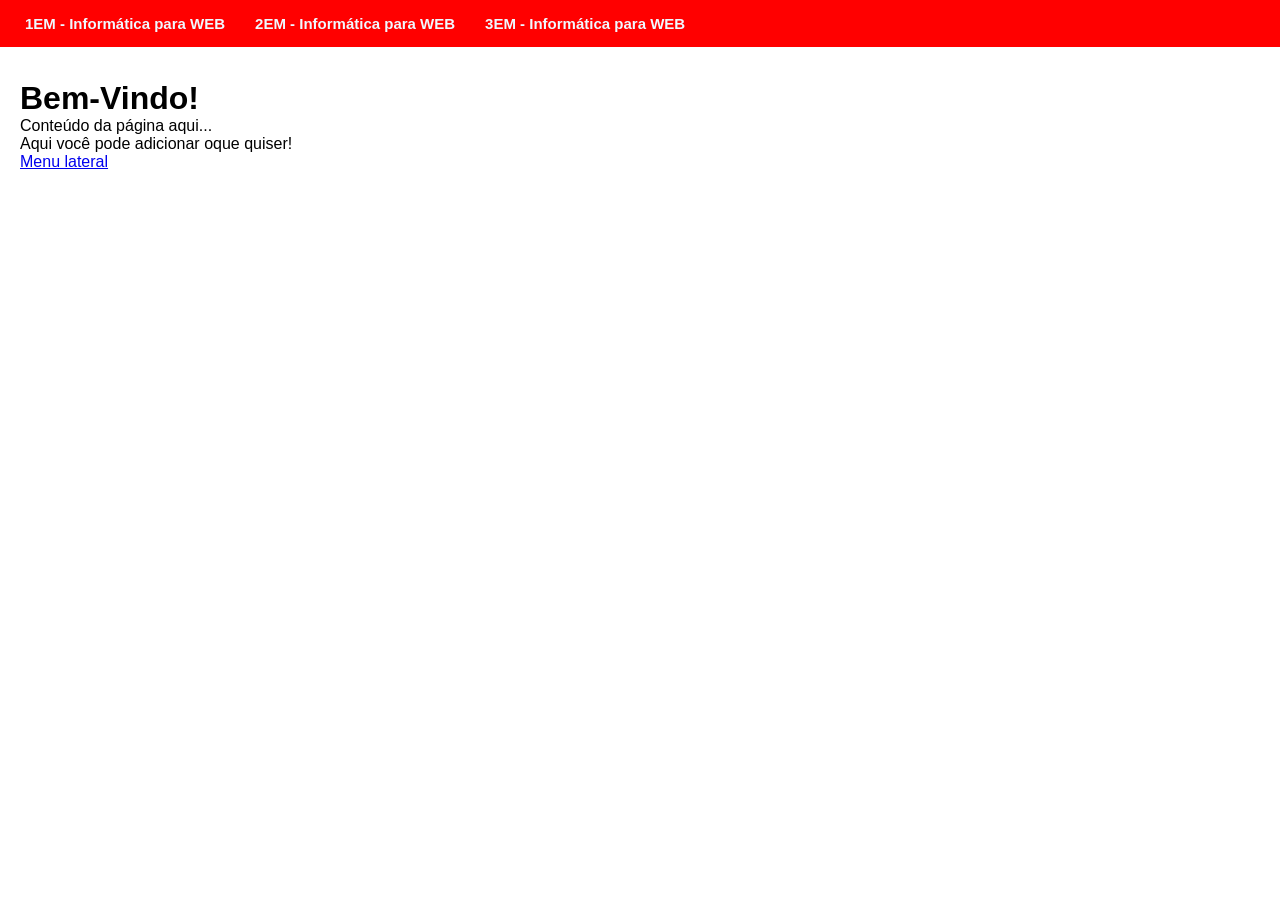
<file: index.html>
<!DOCTYPE html>
<html lang="en">
<head>
    <meta charset="UTF-8">
    <meta name="viewport" content="width=device-width, initial-scale=1.0">
    <title>Lista ordenada</title>
    <link rel="stylesheet" href="menusuperior.css">
</head>
<body>
    
<nav>
<ul>
    <li>
        <a><strong>1EM - Informática para WEB</strong></a>
        <ul>
            <li><a href="Língua Portuguesa "></a></li>
            <li><a href="">Inglês</a></li>
            <li><a href="">Espanhol</a></li>
            <li><a href="">Matemática</a></li>
            <li><a href="">Arte Digital</a></li>

        </ul>
    </li>


       <li>
        <a><strong>2EM - Informática para WEB</strong></a>
        <ul>
            <li><a href="Língua Portuguesa "></a></li>
            <li><a href="">Inglês</a></li>
            <li><a href="">Espanhol</a></li>
            <li><a href="">Matemática</a></li>
            <li><a href="">Arte Digital</a></li>
        </ul>
    </li>

       <li>
        <a><strong>3EM - Informática para WEB</strong></a>
        <ul>
            <li><a href="Língua Portuguesa "></a></li>
            <li><a href="">Inglês</a></li>
            <li><a href="">Espanhol</a></li>
            <li><a href="">Matemática</a></li>
            <li><a href="">Arte Digital</a></li>

        </ul>
    </li>

</ul>
 <div style="clear: both;"></div>
</nav>

 <div class="content">
    <h1>Bem-Vindo!</h1>
    <p>Conteúdo da página aqui...</p>
    <p>Aqui você pode adicionar oque quiser! </p>
      <p><a href="menulateral.html"> Menu lateral</p>
 </div>

</body>
</html>
</file>
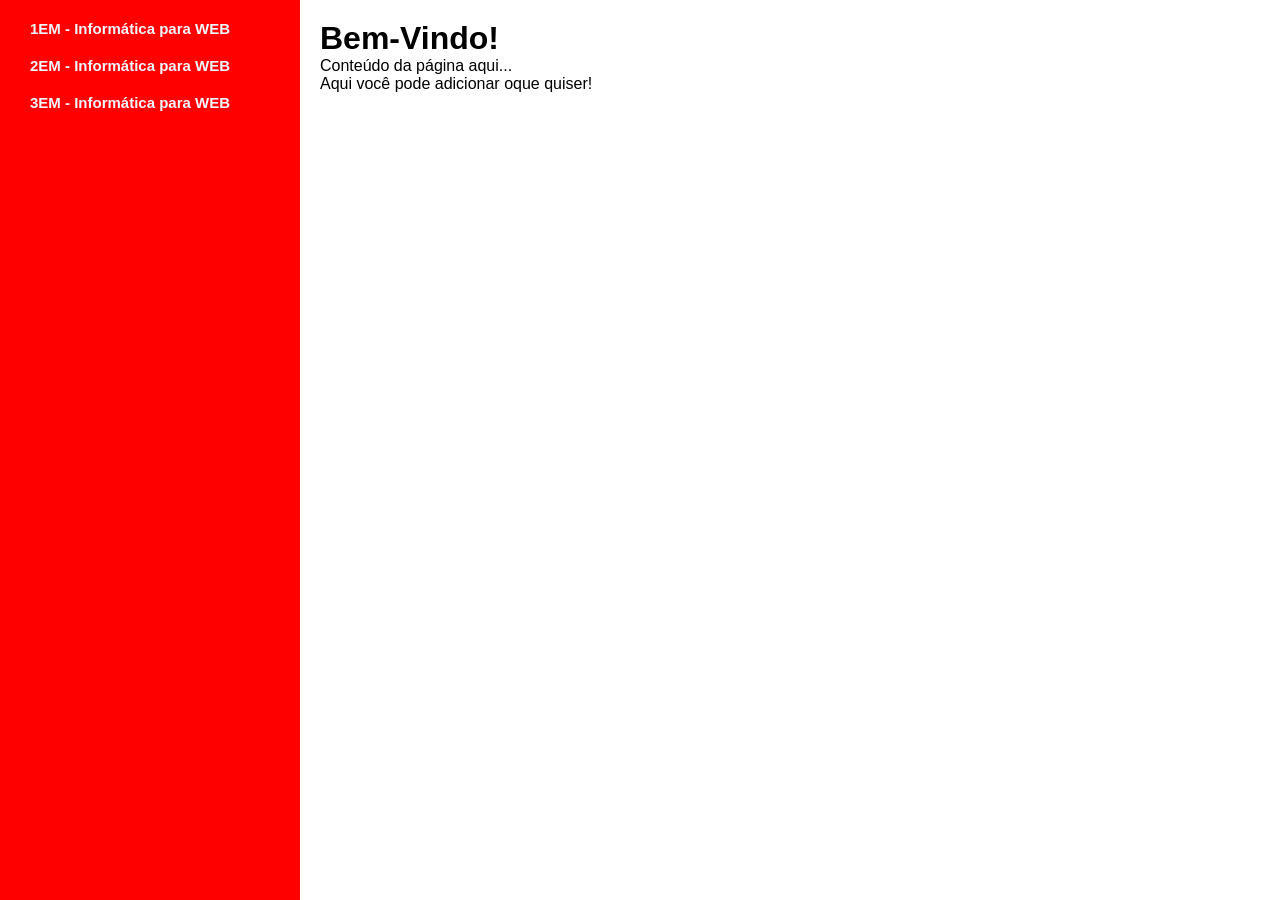
<file: menulateral.html>
<!DOCTYPE html>
<html lang="en">
<head>
    <meta charset="UTF-8">
    <meta name="viewport" content="width=device-width, initial-scale=1.0">
    <title>Lista ordenada</title>
    <link rel="stylesheet" href="menulateral.css">
</head>
<body>
    
<nav>
<ul>
    <li>
        <a><strong>1EM - Informática para WEB</strong></a>
        <ul>
            <li><a href="">aa</a></li>
            <li><a href="">aa</a></li>
            <li><a href="">aa</a></li>
            <li><a href="">aa</a></li>
            <li><a href="">aa</a></li>

        </ul>
    </li>


       <li>
        <a><strong>2EM - Informática para WEB</strong></a>
        <ul>
            <li><a href="">aa</a></li>
            <li><a href="">aa</a></li>
            <li><a href="">aa</a></li>
            <li><a href="">aa</a></li>
            <li><a href="">aa</a></li>

        </ul>
    </li>

       <li>
        <a><strong>3EM - Informática para WEB</strong></a>
        <ul>
            <li><a href="">aa</a></li>
            <li><a href="">aa</a></li>
            <li><a href="">aa</a></li>
            <li><a href="">aa</a></li>
            <li><a href="">aa</a></li>

        </ul>
    </li>

</ul>
 <div style="clear: both;"></div>
</nav>

 <div class="content">
    <h1>Bem-Vindo!</h1>
    <p>Conteúdo da página aqui...</p>
    <p>Aqui você pode adicionar oque quiser! </p>
 </div>

</body>
</html>
</file>
<file: menusuperior.css>
* {
    margin: 0;
    padding: 0;
    box-sizing: border-box;
}

body {
    font-family: 'Franklin Gothic Medium', 'Arial Narrow', Arial, sans-serif;

}

nav {
    background: red;
    padding: 10px;
    position: fixed;
    top: 0;
    left: 0;
    width: 100%;
    z-index: 1000;
}

nav ul {
    list-style: none;
}

nav ul li {
    float:left;
    position: relative;

}

nav ul li a {
display: block;
padding: 5px 15px;
font-size: 15px;
text-decoration: none;
color: aliceblue;

}

nav ul li a:hover {
    background-color: aliceblue;
    color: black;
}

nav ul li ul {
background: red;
display: none;
position: absolute;
top: 30px;
left: 0;
z-index: 1000;
}

nav ul li:hover ul{ 
    display: block;
}

nav ul li ul li {
    width: 300px;
    border-bottom: 1px solid white;
}

nav ul li ul li a {
    padding: 10px;
}

nav ul li ul li a:hover {
    background-color: aliceblue;
    color: black;
}

.content {
    margin-top: 60px;
    padding: 20px;
}
</file>
<file: menulateral.css>
* {
    margin: 0;
    padding: 0;
    box-sizing: border-box;
}

body {
    font-family: 'Franklin Gothic Medium', 'Arial Narrow', Arial, sans-serif;

}

nav {
    background: rgb(255, 0, 0);
    padding: 10px;
    position: fixed;
    top: 0;
    left: 0;
    width: 300px;
    height: 100vh;
    overflow-y: auto;
    z-index: 1000;
}

nav ul {
    list-style: none;
}

nav ul li {
    float:none;
    position: relative;

}

nav ul li a {
display: block;
padding: 10px 20px;
font-size: 15px;
text-decoration: none;
color: aliceblue;

}

nav ul li a:hover {
    background-color: aliceblue;
    color: black;
}

nav ul li ul {
background: rgb(255, 0, 0);
display: none;
position: static;
padding-left: 20px;

}

nav ul li:hover ul{ 
    display: block;
}

nav ul li ul li {
    width: 300px;
    border-bottom: 1px solid white;
}

nav ul li ul li a {
    padding: 8px 20px;
}

nav ul li ul li a:hover {
    background-color: aliceblue;
    color: black;
}

.content {
    margin-left: 300px;
    padding: 20px;
}
</file>
